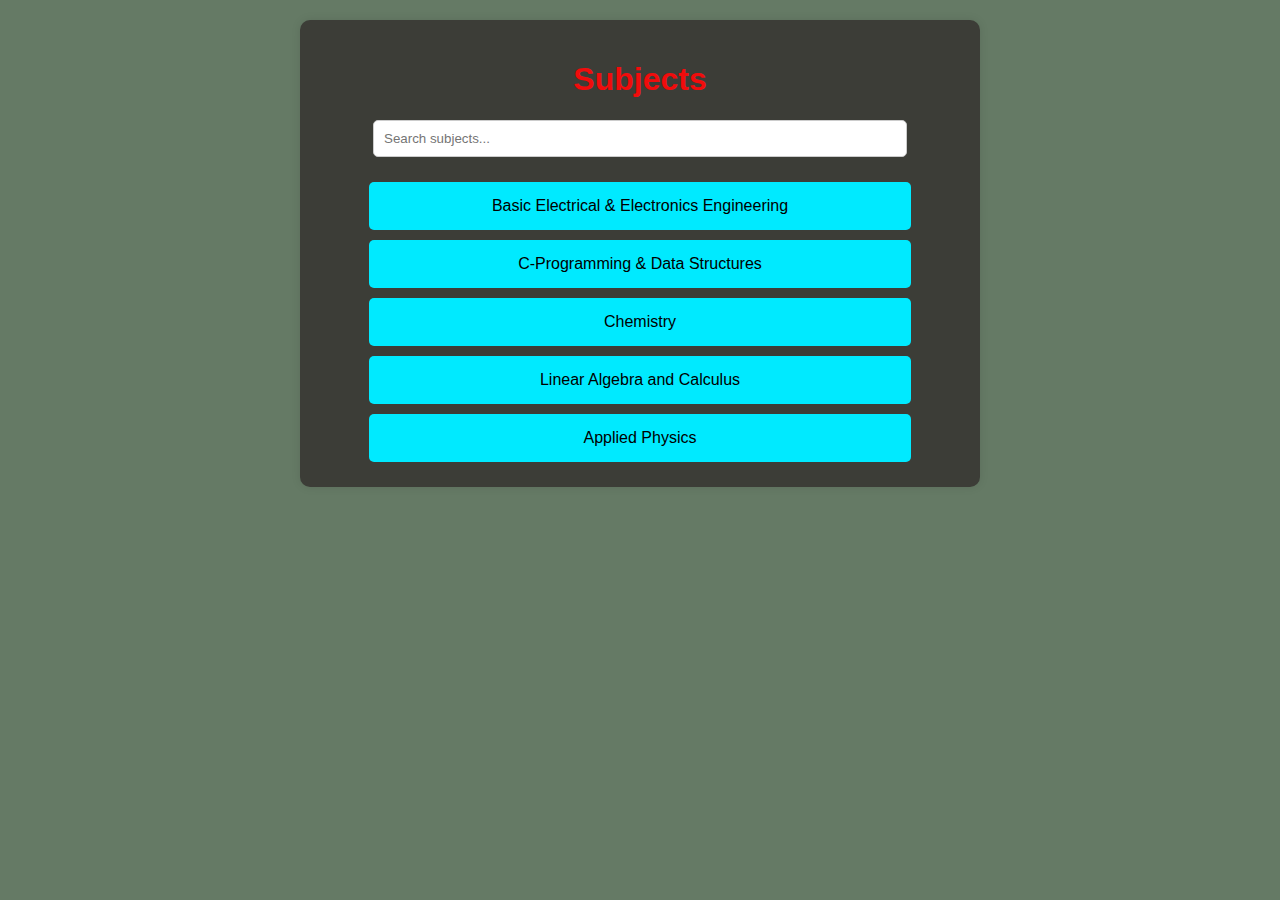
<file: index.html>
<!DOCTYPE html>
<html lang="en">
<head>
    <meta charset="UTF-8">
    <meta name="viewport" content="width=device-width, initial-scale=1.0">
    <title>Subjects List</title>
    <link rel="stylesheet" href="styles.css">
    <script>
        function filterSubjects() {
            let input = document.getElementById("searchBar").value.toLowerCase();
            let subjects = document.getElementsByClassName("subject");

            for (let i = 0; i < subjects.length; i++) {
                let subjectName = subjects[i].innerText.toLowerCase();
                subjects[i].style.display = subjectName.includes(input) ? "block" : "none";
            }
        }
    </script>
</head>
<body>
    <div class="container">
        <h1>Subjects</h1>
        <input type="text" id="searchBar" onkeyup="filterSubjects()" placeholder="Search subjects...">
        <div class="subjects">
            <div class="subject" onclick="window.location.href='11 all/Basic Electrical & Electronics Engineering.html'">Basic Electrical & Electronics Engineering</div>
            <div class="subject" onclick="window.location.href='subjects/C-Programming & Data Structures.html'">C-Programming & Data Structures</div>
            <div class="subject" onclick="window.location.href='subjects/chemistry.html'">Chemistry</div>
            <div class="subject" onclick="window.location.href='subjects/Linear Algebra and Calculus.html'">Linear Algebra and Calculus</div>
            <div class="subject" onclick="window.location.href='subjects/Applied Physics.html'">Applied Physics</div>
        </div>
    </div>
</body>
</html>
</file>
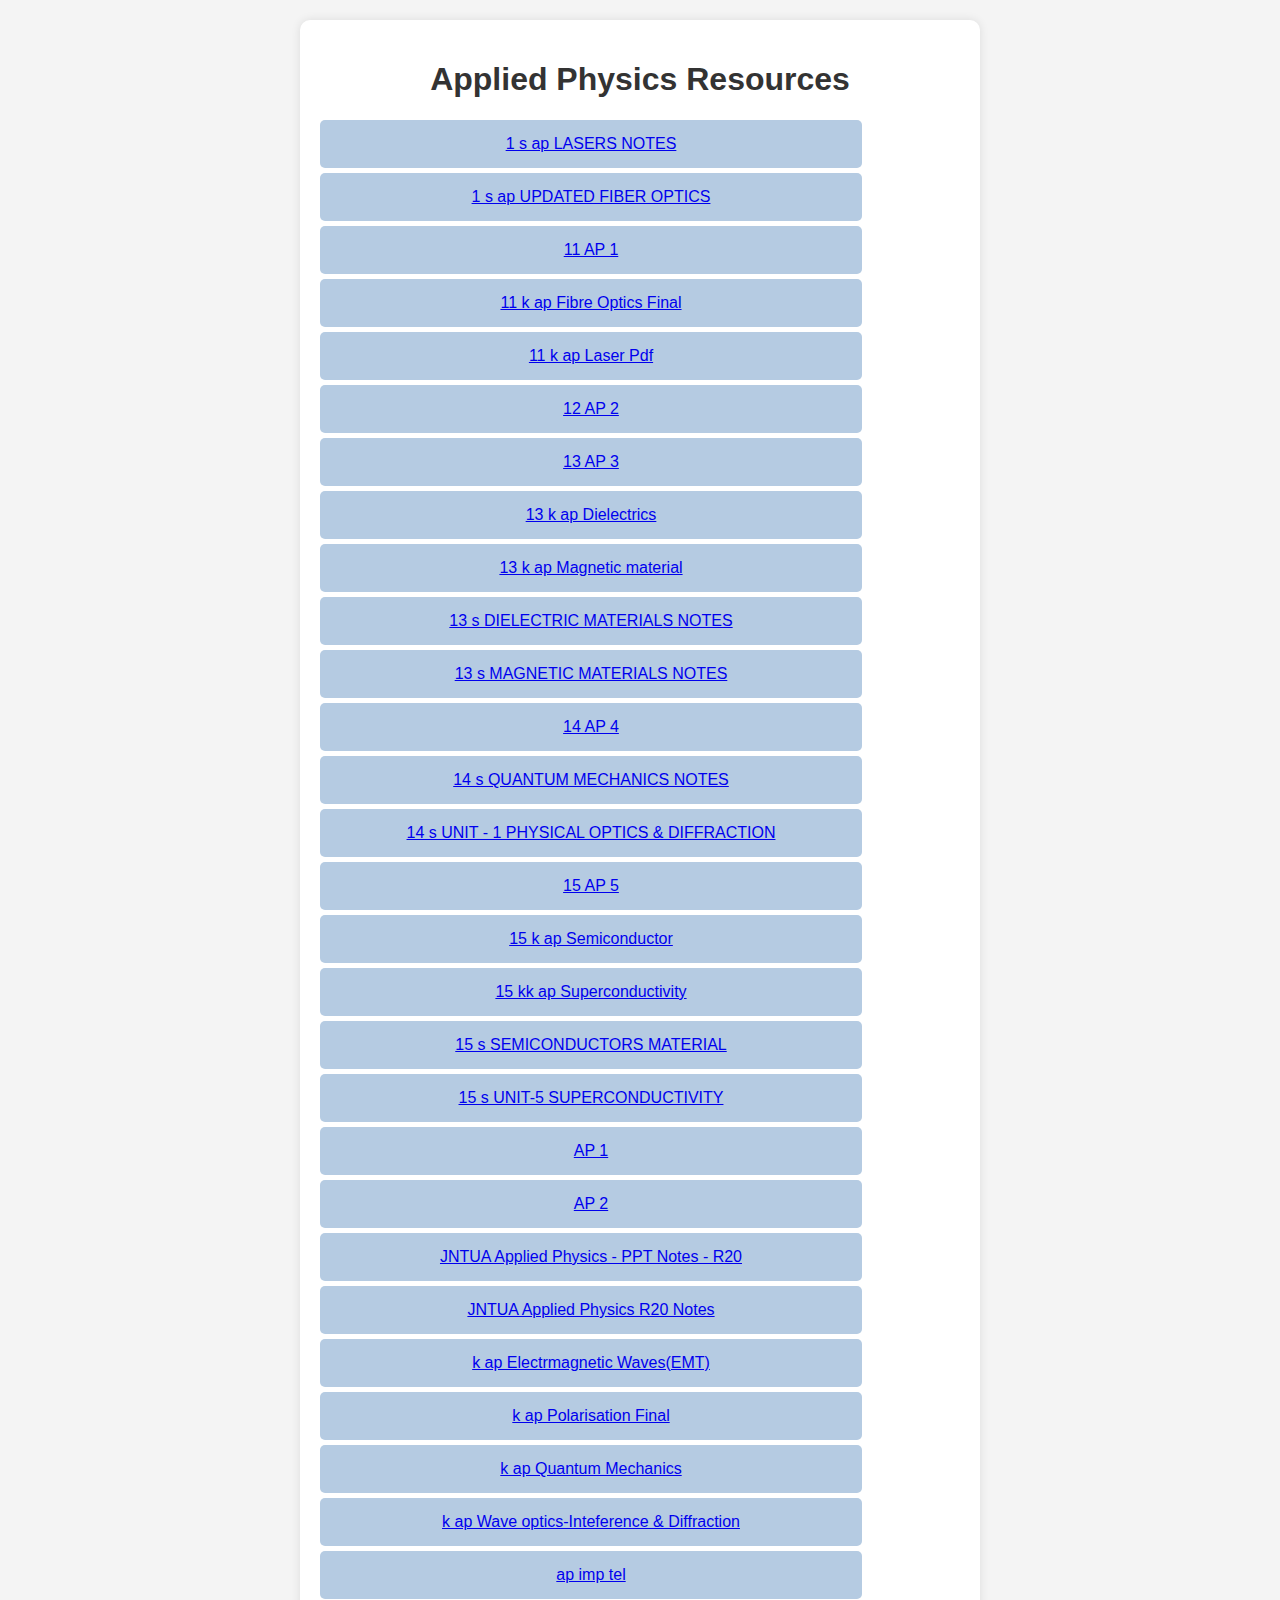
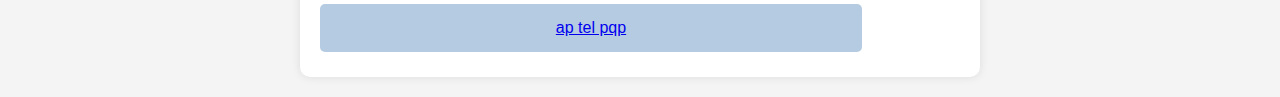
<file: subjects/Applied Physics.html>
<!DOCTYPE html>
<html lang="en">
<head>
    <meta charset="UTF-8">
    <meta name="viewport" content="width=device-width, initial-scale=1.0">
    <title>Applied Physics</title>
    <link rel="stylesheet" href="styles.css">
</head>
<body>
    <div class="container">
        <h1>Applied Physics Resources</h1>
        

        <div class="pdfcontainer">
            <a href="12 all/1 s ap LASERS NOTES.pdf" target="_blank">1 s ap LASERS NOTES</a>
        </div>
        <div class="pdfcontainer">
            <a href="12 all/1 s ap UPDATED FIBER OPTICS.pdf" target="_blank">1 s ap UPDATED FIBER OPTICS</a>
        </div>
        <div class="pdfcontainer">
            <a href="12 all/11 AP 1.pdf" target="_blank">11 AP 1</a>
        </div>
        <div class="pdfcontainer">
            <a href="12 all/11 k ap Fibre Optics Final.pdf" target="_blank">11 k ap Fibre Optics Final</a>
        </div>
        <div class="pdfcontainer">
            <a href="12 all/11 k ap Laser Pdf.pdf" target="_blank">11 k ap Laser Pdf</a>
        </div>
        <div class="pdfcontainer">
            <a href="12 all/12 AP 2.pdf" target="_blank">12 AP 2</a>
        </div>
        <div class="pdfcontainer">
            <a href="12 all/13 AP 3.pdf" target="_blank">13 AP 3</a>
        </div>
        <div class="pdfcontainer">
            <a href="12 all/13 k ap Dielectrics.pdf" target="_blank">13 k ap Dielectrics</a>
        </div>
        <div class="pdfcontainer">
            <a href="12 all/13 k ap Magnetic material.pdf" target="_blank">13 k ap Magnetic material</a>
        </div>
        <div class="pdfcontainer">
            <a href="12 all/13 s DIELECTRIC MATERIALS NOTES.pdf" target="_blank">13 s DIELECTRIC MATERIALS NOTES</a>
        </div>
        <div class="pdfcontainer">
            <a href="12 all/13 s MAGNETIC MATERIALS NOTES.pdf" target="_blank">13 s MAGNETIC MATERIALS NOTES</a>
        </div>
        <div class="pdfcontainer">
            <a href="12 all/14 AP 4.pdf" target="_blank">14 AP 4</a>
        </div>
        <div class="pdfcontainer">
            <a href="12 all/14 s QUANTUM MECHANICS NOTES.pdf" target="_blank">14 s QUANTUM MECHANICS NOTES</a>
        </div>
        <div class="pdfcontainer">
            <a href="12 all/14 s UNIT - 1 PHYSICAL OPTICS & DIFFRACTION.pdf" target="_blank">14 s UNIT - 1 PHYSICAL OPTICS & DIFFRACTION</a>
        </div>
        <div class="pdfcontainer">
            <a href="12 all/15 AP 5.pdf" target="_blank">15 AP 5</a>
        </div>
        <div class="pdfcontainer">
            <a href="12 all/15 k ap Semiconductor.pdf" target="_blank">15 k ap Semiconductor</a>
        </div>
        <div class="pdfcontainer">
            <a href="12 all/15 kk ap Superconductivity.pdf" target="_blank">15 kk ap Superconductivity</a>
        </div>
        <div class="pdfcontainer">
            <a href="12 all/15 s SEMICONDUCTORS MATERIAL.pdf" target="_blank">15 s SEMICONDUCTORS MATERIAL</a>
        </div>
        <div class="pdfcontainer">
            <a href="12 all/15 s UNIT-5 SUPERCONDUCTIVITY.pdf" target="_blank">15 s UNIT-5 SUPERCONDUCTIVITY</a>
        </div>
        <div class="pdfcontainer">
            <a href="12 all/AP 1.pdf" target="_blank">AP 1</a>
        </div>
        <div class="pdfcontainer">
            <a href="12 all/AP 2.pdf" target="_blank">AP 2</a>
        </div>
        <div class="pdfcontainer">
            <a href="12 all/JNTUA Applied Physics - PPT Notes - R20.pdf" target="_blank">JNTUA Applied Physics - PPT Notes - R20</a>
        </div>
        <div class="pdfcontainer">
            <a href="12 all/JNTUA Applied Physics R20 Notes.pdf" target="_blank">JNTUA Applied Physics R20 Notes</a>
        </div>
        <div class="pdfcontainer">
            <a href="12 all/k ap Electrmagnetic Waves(EMT).pdf" target="_blank">k ap Electrmagnetic Waves(EMT)</a>
        </div>

        <div class="pdfcontainer">
            <a href="12 all/k ap Polarisation Final.pdf" target="_blank">k ap Polarisation Final</a>
        </div>
        <div class="pdfcontainer">
            <a href="12 all/k ap Quantum Mechanics.pdf" target="_blank">k ap Quantum Mechanics</a>
        </div>
        <div class="pdfcontainer">
            <a href="12 all/k ap Wave optics-Inteference & Diffraction.pdf" target="_blank">k ap Wave optics-Inteference & Diffraction</a>
        </div>
        <div class="pdfcontainer">
            <a href="12 all/imp/ap imp tel.pdf" target="_blank">ap imp tel</a>
        </div>
        <div class="pdfcontainer">
            <a href="12 all/imp/ap tel pqp.pdf" target="_blank">ap tel pqp</a>
        </div>

       
   </div>
</body>
</html>
</file>
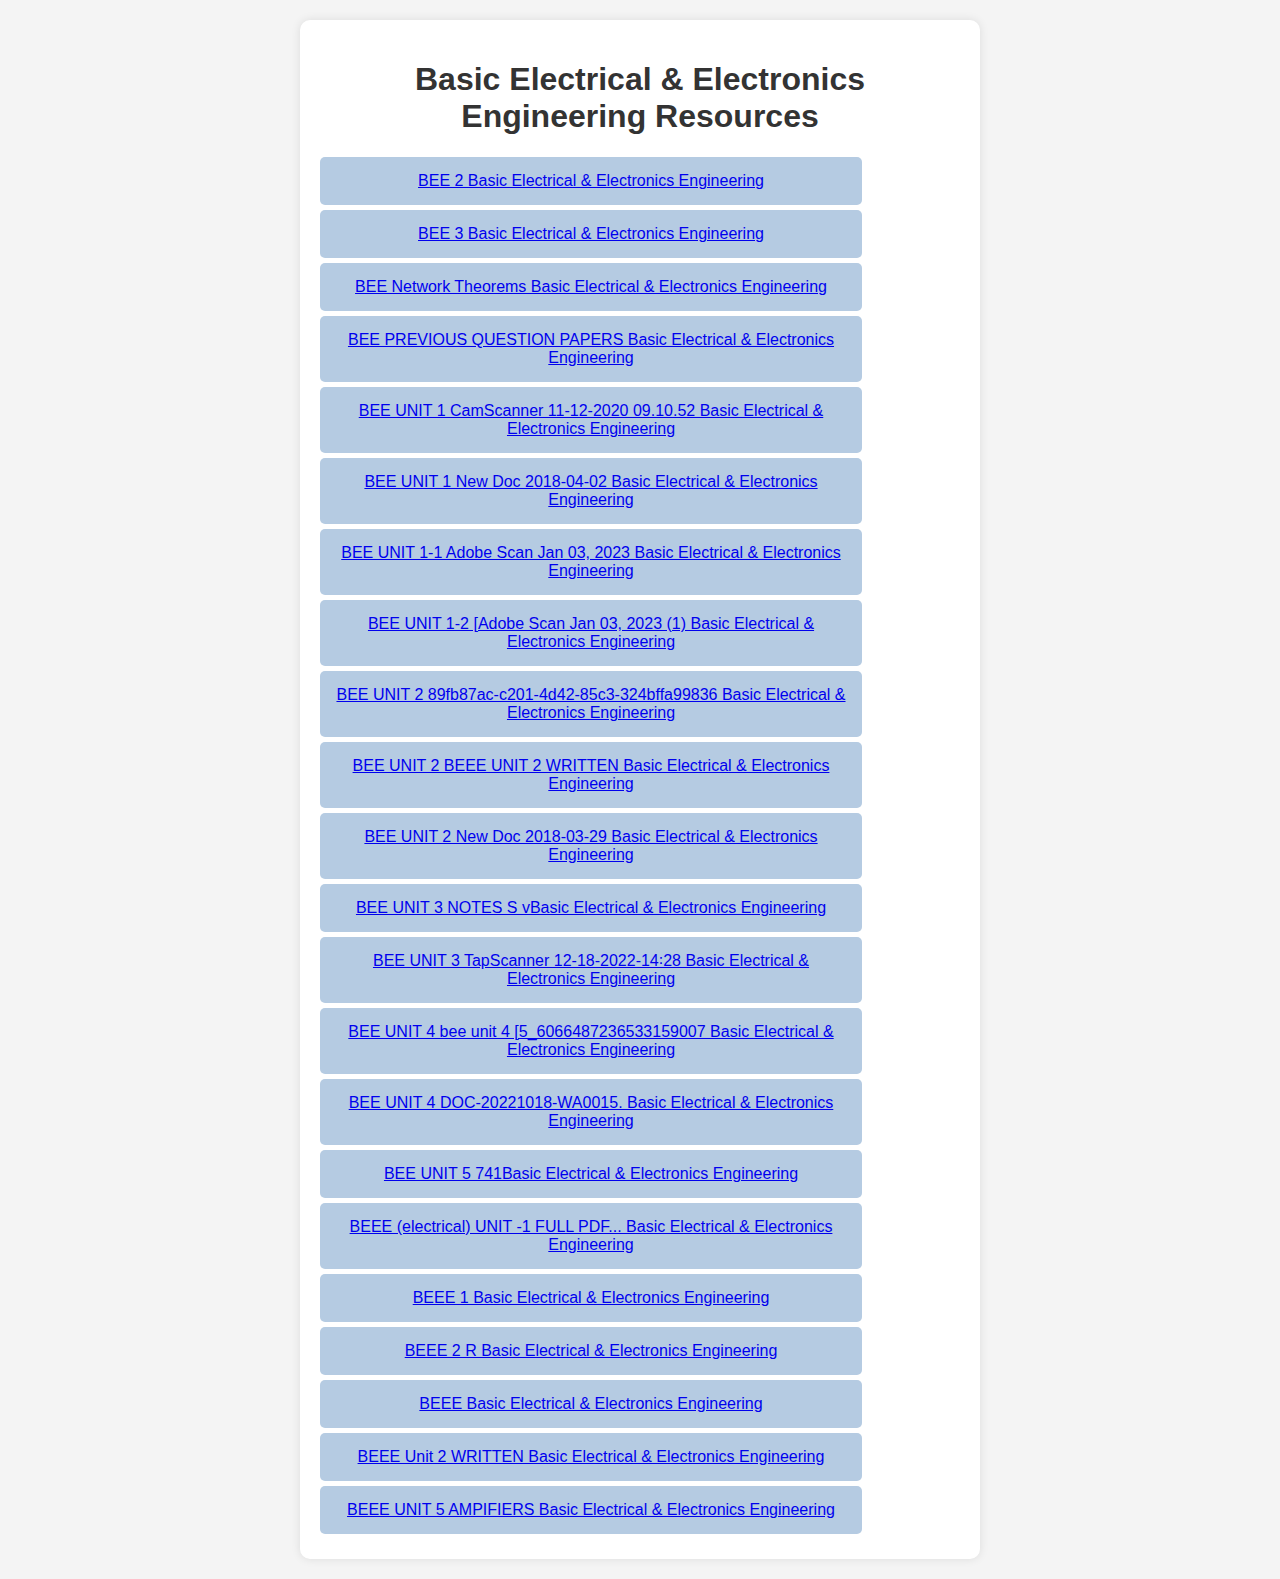
<file: subjects/Basic Electrical & Electronics Engineering.html>
<!DOCTYPE html>
<html lang="en">
<head>
    <meta charset="UTF-8">
    <meta name="viewport" content="width=device-width, initial-scale=1.0">
    <title>Basic Electrical & Electronics Engineering</title>
    <link rel="stylesheet" href="styles.css">
</head>
<body>
    <div class="container">
        <h1>Basic Electrical & Electronics Engineering Resources</h1>
        <div class="pdfcontainer">
            <a href="11 all/BEE 2 Basic Electrical & Electronics Engineering.pdf" target="_blank">BEE 2 Basic Electrical & Electronics Engineering</a>
        </div>
        <div class="pdfcontainer">
            <a href="11 all/BEE 3 Basic Electrical & Electronics Engineering.pdf" target="_blank">BEE 3 Basic Electrical & Electronics Engineering</a>
        </div>
        <div class="pdfcontainer">
            <a href="11 all/BEE Network Theorems Basic Electrical & Electronics Engineering.pdf" target="_blank">BEE Network Theorems Basic Electrical & Electronics Engineering</a>
        </div>
        <div class="pdfcontainer">
            <a href="11 all/BEE PREVIOUS QUESTION PAPERS Basic Electrical & Electronics Engineering.pdf" target="_blank">BEE PREVIOUS QUESTION PAPERS Basic Electrical & Electronics Engineering</a>
        </div>
        <div class="pdfcontainer">
            <a href="11 all/BEE UNIT 1 CamScanner 11-12-2020 09.10.52 Basic Electrical & Electronics Engineering.pdf" target="_blank">BEE UNIT 1 CamScanner 11-12-2020 09.10.52 Basic Electrical & Electronics Engineering</a>
        </div>
        <div class="pdfcontainer">
            <a href="11 all/BEE UNIT 1 New Doc 2018-04-02 Basic Electrical & Electronics Engineering.pdf" target="_blank">BEE UNIT 1 New Doc 2018-04-02 Basic Electrical & Electronics Engineering</a>
        </div>
        <div class="pdfcontainer">
            <a href="11 all/BEE UNIT 1-1  Adobe Scan Jan 03, 2023 Basic Electrical & Electronics Engineering.pdf" target="_blank">BEE UNIT 1-1 Adobe Scan Jan 03, 2023 Basic Electrical & Electronics Engineering</a>
        </div>
        <div class="pdfcontainer">
            <a href="11 all/BEE UNIT 1-2  [Adobe Scan Jan 03, 2023 (1) Basic Electrical & Electronics Engineering.pdf" target="_blank">BEE UNIT 1-2  [Adobe Scan Jan 03, 2023 (1) Basic Electrical & Electronics Engineering</a>
        </div>
        <div class="pdfcontainer">
            <a href="11 all/BEE UNIT 2 89fb87ac-c201-4d42-85c3-324bffa99836 Basic Electrical & Electronics Engineering.pdf" target="_blank">BEE UNIT 2 89fb87ac-c201-4d42-85c3-324bffa99836 Basic Electrical & Electronics Engineering</a>
        </div>
        <div class="pdfcontainer">
            <a href="11 all/BEE UNIT 2 BEEE UNIT 2 WRITTEN Basic Electrical & Electronics Engineering.pdf" target="_blank">BEE UNIT 2 BEEE UNIT 2 WRITTEN Basic Electrical & Electronics Engineering</a>
        </div>
        <div class="pdfcontainer">
            <a href="11 all/BEE UNIT 2 New Doc 2018-03-29 Basic Electrical & Electronics Engineering.pdf" target="_blank">BEE UNIT 2 New Doc 2018-03-29 Basic Electrical & Electronics Engineering</a>
        </div>
        <div class="pdfcontainer">
            <a href="11 all/BEE UNIT 3 NOTES S vBasic Electrical & Electronics Engineering.pdf" target="_blank">BEE UNIT 3 NOTES S vBasic Electrical & Electronics Engineering</a>
        </div>
        <div class="pdfcontainer">
            <a href="11 all/BEE UNIT 3 TapScanner 12-18-2022-14꞉28 Basic Electrical & Electronics Engineering.pdf" target="_blank">BEE UNIT 3 TapScanner 12-18-2022-14꞉28 Basic Electrical & Electronics Engineering</a>
        </div>
        <div class="pdfcontainer">
            <a href="11 all/BEE UNIT 4 bee unit 4 [5_6066487236533159007 Basic Electrical & Electronics Engineering.pdf" target="_blank">BEE UNIT 4 bee unit 4 [5_6066487236533159007 Basic Electrical & Electronics Engineering</a>
        </div>
        <div class="pdfcontainer">
            <a href="11 all/BEE UNIT 4 DOC-20221018-WA0015. Basic Electrical & Electronics Engineering.pdf" target="_blank">BEE UNIT 4 DOC-20221018-WA0015. Basic Electrical & Electronics Engineering</a>
        </div>
        <div class="pdfcontainer">
            <a href="11 all/BEE UNIT 5 741Basic Electrical & Electronics Engineering.pdf" target="_blank">BEE UNIT 5 741Basic Electrical & Electronics Engineering</a>
        </div>
        <div class="pdfcontainer">
            <a href="11 all/BEEE (electrical) UNIT -1 FULL PDF...  Basic Electrical & Electronics Engineering.pdf" target="_blank">BEEE (electrical) UNIT -1 FULL PDF...  Basic Electrical & Electronics Engineering</a>
        </div>
        <div class="pdfcontainer">
            <a href="11 all/BEEE 1 Basic Electrical & Electronics Engineering.pdf" target="_blank">BEEE 1 Basic Electrical & Electronics Engineering</a>
        </div>
        <div class="pdfcontainer">
            <a href="11 all/BEEE 2 R  Basic Electrical & Electronics Engineering.pdf" target="_blank">BEEE 2 R  Basic Electrical & Electronics Engineering</a>
        </div>
        <div class="pdfcontainer">
            <a href="11 all/BEEE Basic Electrical & Electronics Engineering.pdf" target="_blank">BEEE Basic Electrical & Electronics Engineering</a>
        </div>
        <div class="pdfcontainer">
            <a href="11 all/BEEE Unit 2 WRITTEN Basic Electrical & Electronics Engineering.pdf" target="_blank">BEEE Unit 2 WRITTEN Basic Electrical & Electronics Engineering</a>
        </div>
        <div class="pdfcontainer">
            <a href="11 all/BEEE UNIT 5 AMPIFIERS Basic Electrical & Electronics Engineering.pdf" target="_blank">BEEE UNIT 5 AMPIFIERS Basic Electrical & Electronics Engineering</a>
        </div>
    </div>
</body>
</html>
</file>
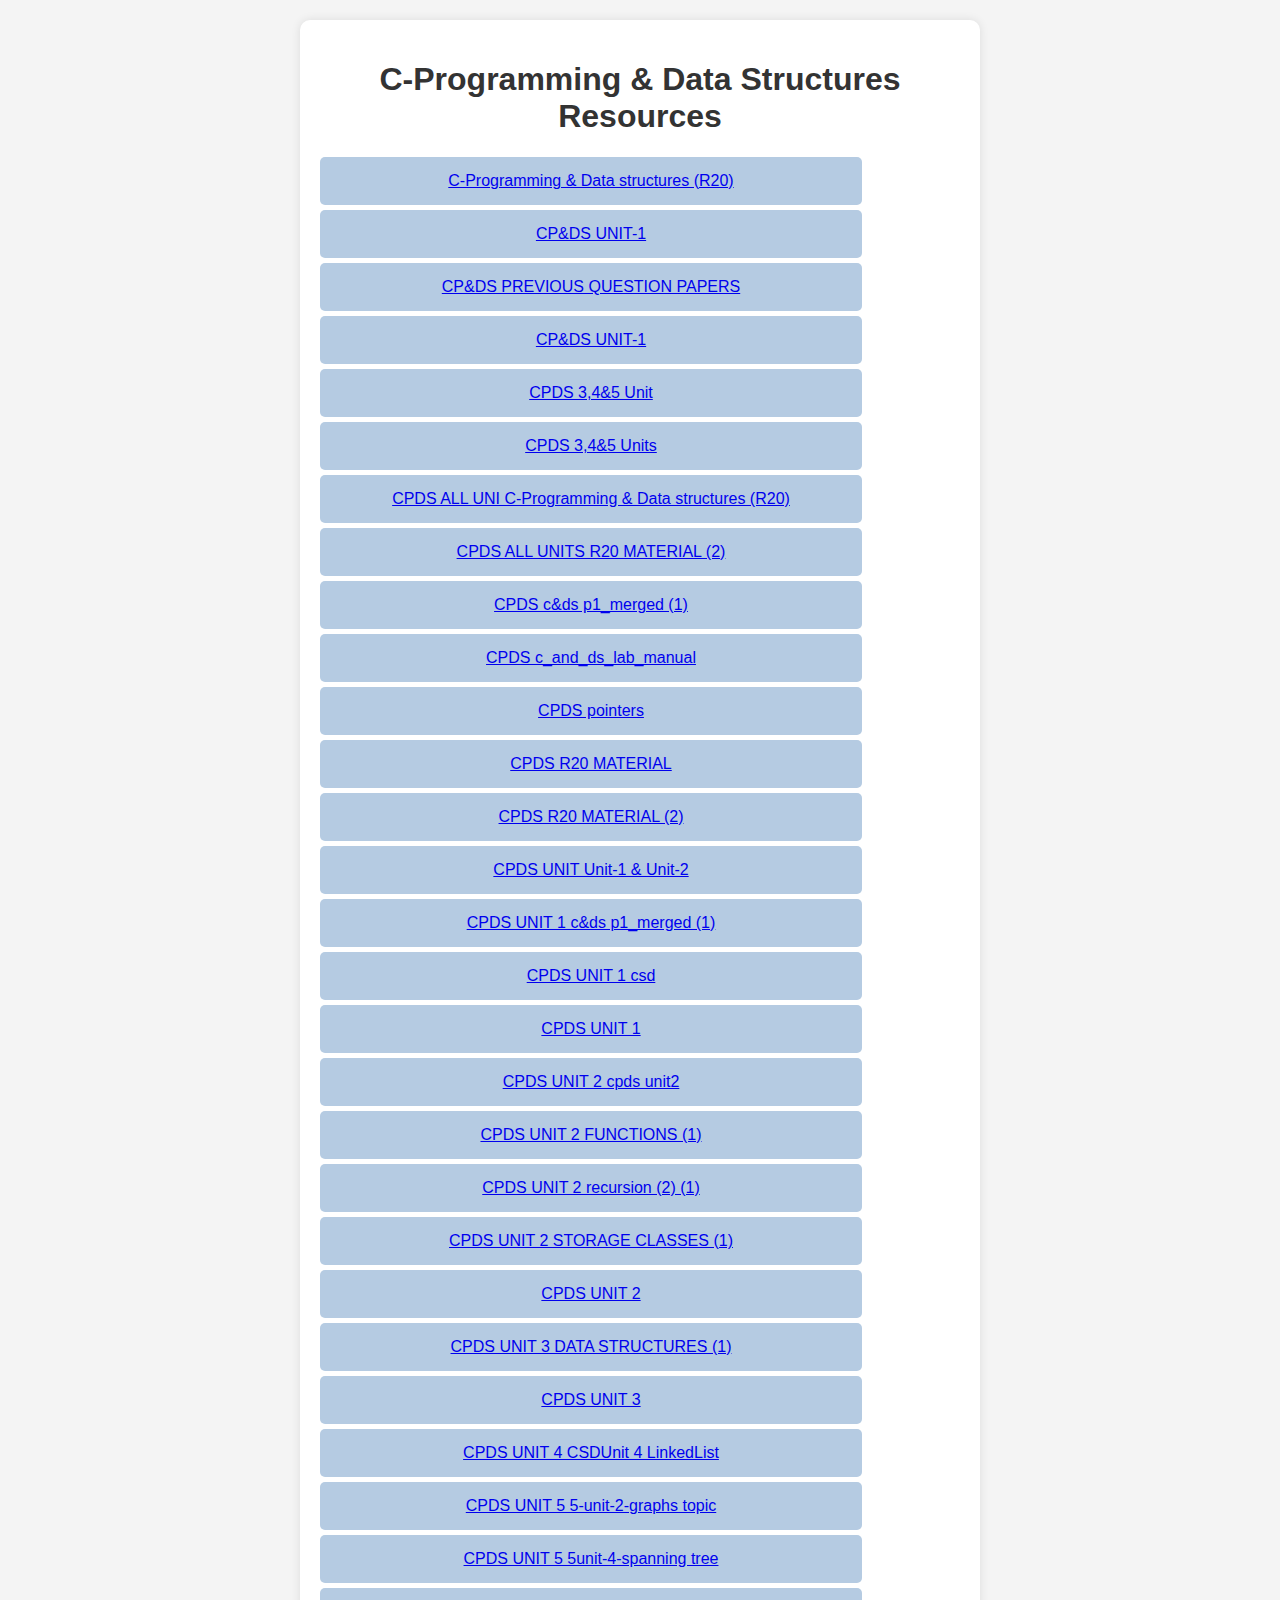
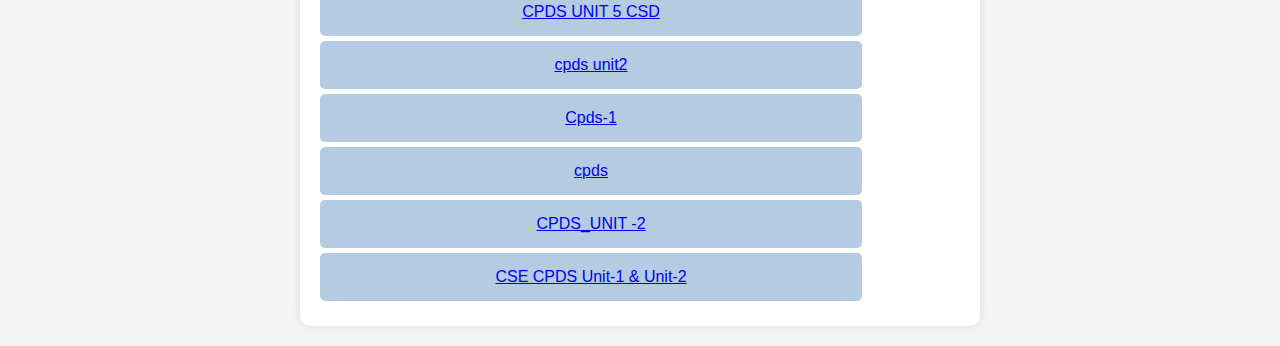
<file: subjects/C-Programming & Data structures.html>
<!DOCTYPE html>
<html lang="en">
<head>
    <meta charset="UTF-8">
    <meta name="viewport" content="width=device-width, initial-scale=1.0">
    <title>C-Programming & Data Structures</title>
    <link rel="stylesheet" href="styles.css">
</head>
<body>
    <div class="container">
        <h1>C-Programming & Data Structures Resources</h1>
        
        <div class="pdfcontainer">
            <a href="11 all/C-Programming & Data structures (R20).pdf" target="_blank">C-Programming & Data structures (R20)</a>
        </div>
        <div class="pdfcontainer">
            <a href="11 all/CP&DS UNIT-1.docx" target="_blank">CP&DS UNIT-1</a>
        </div>
        <div class="pdfcontainer">
            <a href="11 all/CP&DS PREVIOUS QUESTION PAPERS.pdf" target="_blank">CP&DS PREVIOUS QUESTION PAPERS</a>
        </div>
        <div class="pdfcontainer">
            <a href="11 all/CP&DS UNIT-1.pdf" target="_blank">CP&DS UNIT-1</a>
        </div>
        <div class="pdfcontainer">
            <a href="11 all/CPDS 3,4&5 Unit.pdf" target="_blank">CPDS 3,4&5 Unit</a>
        </div>
        <div class="pdfcontainer">
            <a href="11 all/CPDS 3,4&5 Units.pdf" target="_blank">CPDS 3,4&5 Units</a>
        </div>
        <div class="pdfcontainer">
            <a href="11 all/CPDS ALL UNI  C-Programming & Data structures (R20).pdf" target="_blank">CPDS ALL UNI  C-Programming & Data structures (R20)</a>
        </div>
        <div class="pdfcontainer">
            <a href="11 all/CPDS ALL UNITS R20 MATERIAL (2).pdf" target="_blank">CPDS ALL UNITS R20 MATERIAL (2)</a>
        </div>
        <div class="pdfcontainer">
            <a href="11 all/CPDS c&ds p1_merged (1).pdf" target="_blank">CPDS c&ds p1_merged (1)</a>
        </div>
        <div class="pdfcontainer">
            <a href="11 all/CPDS c_and_ds_lab_manual.docx" target="_blank">CPDS c_and_ds_lab_manual</a>
        </div>
        <div class="pdfcontainer">
            <a href="11 all/CPDS pointers.pdf" target="_blank">CPDS pointers</a>
        </div>
        <div class="pdfcontainer">
            <a href="11 all/CPDS R20 MATERIAL.pdf" target="_blank">CPDS R20 MATERIAL</a>
        </div>
        <div class="pdfcontainer">
            <a href="11 all/CPDS R20 MATERIAL (2).pdf" target="_blank">CPDS R20 MATERIAL (2)</a>
        </div>
        <div class="pdfcontainer">
            <a href="11 all/CPDS UNIT  Unit-1 & Unit-2.pdf" target="_blank">CPDS UNIT  Unit-1 & Unit-2</a>
        </div>
        <div class="pdfcontainer">
            <a href="11 all/CPDS UNIT 1 c&ds p1_merged (1).pdf" target="_blank">CPDS UNIT 1 c&ds p1_merged (1)</a>
        </div>
        <div class="pdfcontainer">
            <a href="11 all/CPDS UNIT 1 csd.pdf" target="_blank">CPDS UNIT 1 csd</a>
        </div>
        <div class="pdfcontainer">
            <a href="11 all/CPDS UNIT 1.docx" target="_blank">CPDS UNIT 1</a>
        </div>
        <div class="pdfcontainer">
            <a href="11 all/CPDS UNIT 2 cpds unit2.pdf" target="_blank">CPDS UNIT 2 cpds unit2</a>
        </div>
        <div class="pdfcontainer">
            <a href="11 all/CPDS UNIT 2 FUNCTIONS (1).pdf" target="_blank">CPDS UNIT 2 FUNCTIONS (1)</a>
        </div>
        <div class="pdfcontainer">
            <a href="11 all/CPDS UNIT 2 recursion (2) (1).pdf" target="_blank">CPDS UNIT 2 recursion (2) (1)</a>
        </div>
        <div class="pdfcontainer">
            <a href="11 all/CPDS UNIT 2 STORAGE CLASSES (1).pdf" target="_blank">CPDS UNIT 2 STORAGE CLASSES (1)</a>
        </div>
        <div class="pdfcontainer">
            <a href="11 all/CPDS UNIT 2.pdf" target="_blank">CPDS UNIT 2</a>
        </div>
        <div class="pdfcontainer">
            <a href="11 all/CPDS UNIT 3 DATA STRUCTURES (1).pdf" target="_blank">CPDS UNIT 3 DATA STRUCTURES (1)</a>
        </div>
        <div class="pdfcontainer">
            <a href="11 all/CPDS UNIT 3.pdf" target="_blank">CPDS UNIT 3</a>
        </div>
        <div class="pdfcontainer">
            <a href="11 all/CPDS UNIT 4 CSDUnit 4 LinkedList .pdf" target="_blank">CPDS UNIT 4 CSDUnit 4 LinkedList</a>
        </div>
        <div class="pdfcontainer">
            <a href="11 all/CPDS UNIT 5 5-unit-2-graphs topic.pdf" target="_blank">CPDS UNIT 5 5-unit-2-graphs topic</a>
        </div>
        <div class="pdfcontainer">
            <a href="11 all/CPDS UNIT 5 5unit-4-spanning tree.pdf" target="_blank">CPDS UNIT 5 5unit-4-spanning tree</a>
        </div>
        <div class="pdfcontainer">
            <a href="11 all/CPDS UNIT 5 CSD.pdf" target="_blank">CPDS UNIT 5 CSD</a>
        </div>
        <div class="pdfcontainer">
            <a href="11 all/cpds unit2.pdf" target="_blank">cpds unit2</a>
        </div>
        <div class="pdfcontainer">
            <a href="11 all/Cpds-1.pdf" target="_blank">Cpds-1</a>
        </div>
        <div class="pdfcontainer">
            <a href="11 all/cpds.pdf" target="_blank">cpds</a>
        </div>
        <div class="pdfcontainer">
            <a href="11 all/CPDS_UNIT -2.pdf" target="_blank">CPDS_UNIT -2</a>
        </div>
        <div class="pdfcontainer">
            <a href="11 all/CSE CPDS Unit-1 & Unit-2.pdf" target="_blank">CSE CPDS Unit-1 & Unit-2</a>
        </div>

   </div>
</body>
</html>
</file>
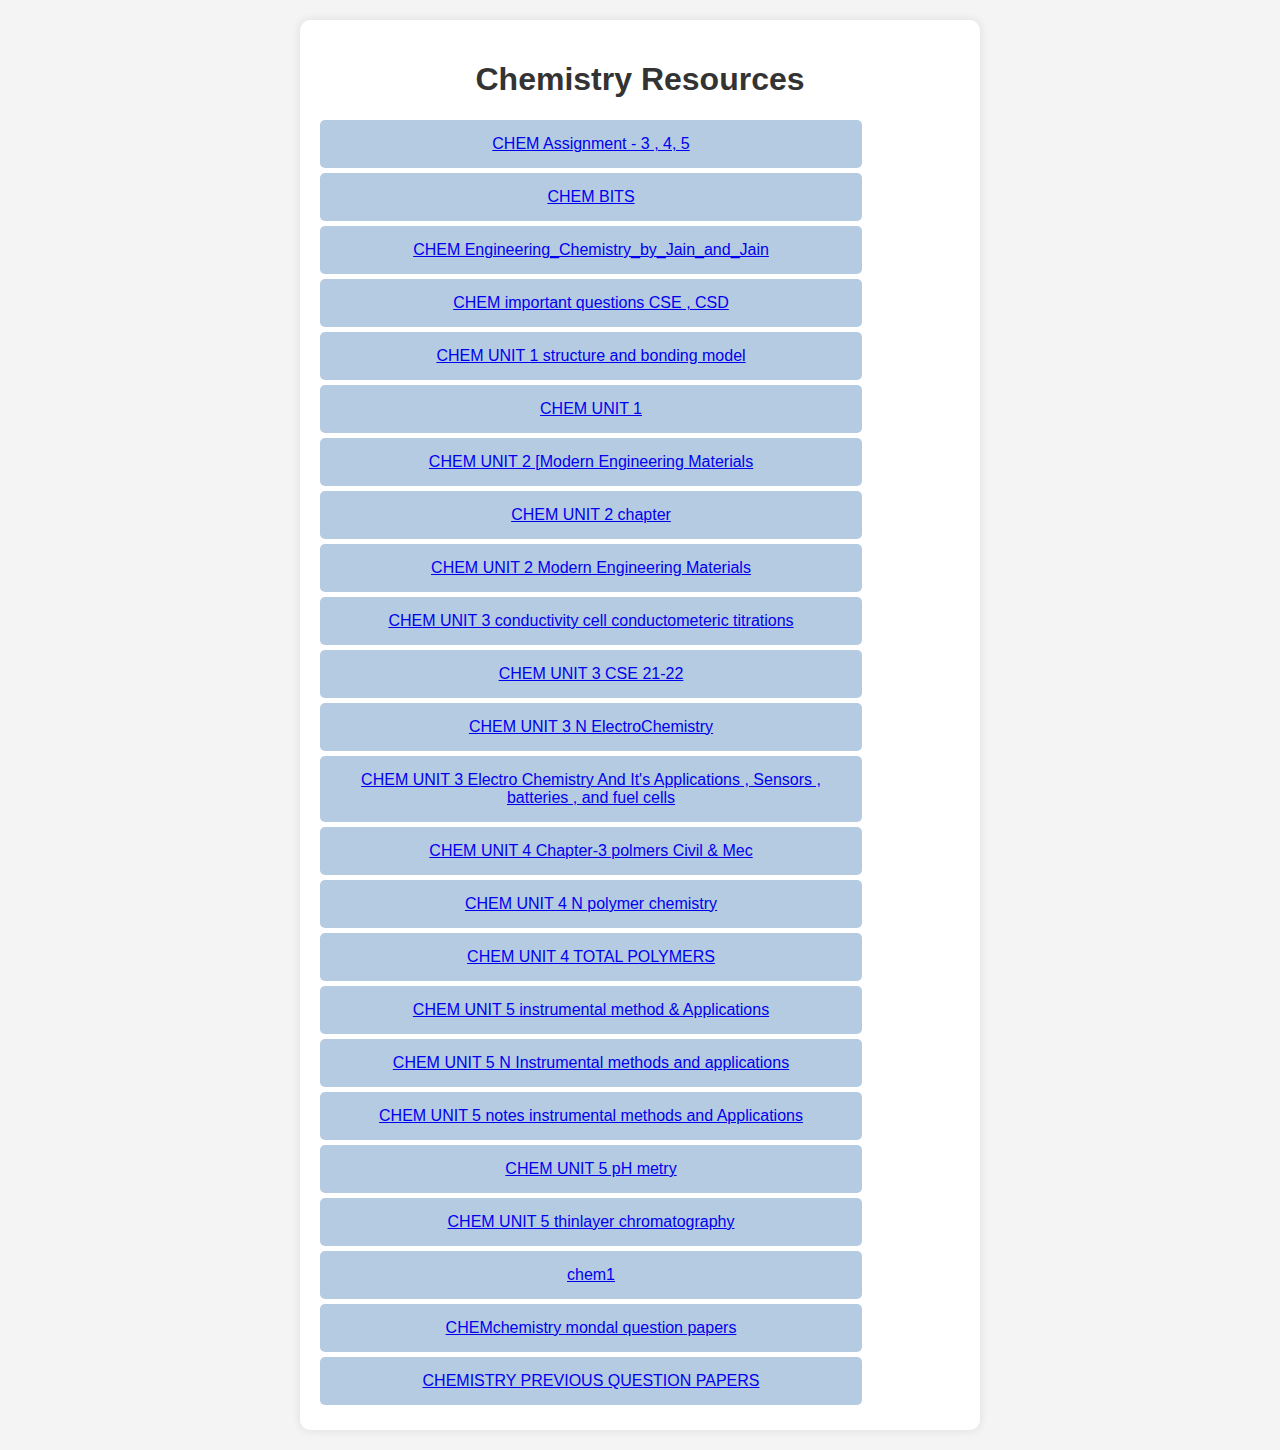
<file: subjects/Chemistry.html>
<!DOCTYPE html>
<html lang="en">
<head>
    <meta charset="UTF-8">
    <meta name="viewport" content="width=device-width, initial-scale=1.0">
    <title>Chemistry</title>
    <link rel="stylesheet" href="styles.css">
</head>
<body>
    <div class="container">
        <h1>Chemistry Resources</h1>
        <div class="pdfcontainer">
            <a href="11 all/CHEM Assignment - 3 , 4, 5.pdf" target="_blank">CHEM Assignment - 3 , 4, 5</a>
        </div>
        <div class="pdfcontainer">
            <a href="11 all/CHEM BITS.pdf" target="_blank">CHEM BITS</a>
        </div>
        <div class="pdfcontainer">
            <a href="11 all/CHEM Engineering_Chemistry_by_Jain_and_Jain.pdf" target="_blank">CHEM Engineering_Chemistry_by_Jain_and_Jain</a>
        </div>
        <div class="pdfcontainer">
            <a href="11 all/CHEM important questions CSE , CSD.pdf" target="_blank">CHEM important questions CSE , CSD</a>
        </div>
        <div class="pdfcontainer">
            <a href="11 all/CHEM UNIT 1 structure and bonding model 26-11-2022.pdf" target="_blank">CHEM UNIT 1 structure and bonding model</a>
        </div>
        <div class="pdfcontainer">
            <a href="11 all/CHEM UNIT 1.pdf" target="_blank">CHEM UNIT 1</a>
        </div>
        <div class="pdfcontainer">
            <a href="11 all/CHEM UNIT 2 [Modern Engineering Materials.pdf" target="_blank">CHEM UNIT 2 [Modern Engineering Materials</a>
        </div>
        <div class="pdfcontainer">
            <a href="11 all/CHEM UNIT 2 chapter -2 cse.pdf" target="_blank">CHEM UNIT 2 chapter</a>
        </div>
        <div class="pdfcontainer">
            <a href="11 all/CHEM UNIT 2 Modern Engineering Materials.pdf" target="_blank">CHEM UNIT 2 Modern Engineering Materials</a>
        </div>
        <div class="pdfcontainer">
            <a href="11 all/CHEM UNIT 3  conductivity cell conductometeric titrations.pdf" target="_blank">CHEM UNIT 3  conductivity cell conductometeric titrations</a>
        </div>
        <div class="pdfcontainer">
            <a href="11 all/CHEM UNIT 3 CSE 21-22.pdf" target="_blank">CHEM UNIT 3 CSE 21-22</a>
        </div>
        <div class="pdfcontainer">
            <a href="11 all/CHEM UNIT 3 N ElectroChemistry 1(3).pdf" target="_blank">CHEM UNIT 3 N ElectroChemistry</a>
        </div>
        <div class="pdfcontainer">
            <a href="11 all/CHEM UNIT 3 NOTES Electro Chemistry And It's Applications , Sensors , batteries , and fuel cells.pdf" target="_blank">CHEM UNIT 3 Electro Chemistry And It's Applications , Sensors , batteries , and fuel cells</a>
        </div>
        <div class="pdfcontainer">
            <a href="11 all/CHEM UNIT 4 Chapter-3 polmers Civil & Mec.pdf" target="_blank">CHEM UNIT 4 Chapter-3 polmers Civil & Mec</a>
        </div>
        <div class="pdfcontainer">
            <a href="11 all/CHEM UNIT 4 N polymer chemistry 03-1-23.pdf" target="_blank">CHEM UNIT 4 N polymer chemistry</a>
        </div>
        <div class="pdfcontainer">
            <a href="11 all/CHEM UNIT 4 TOTAL POLYMERS (2).pdf" target="_blank">CHEM UNIT 4 TOTAL POLYMERS</a>
        </div>
        <div class="pdfcontainer">
            <a href="11 all/CHEM UNIT 5 instrumental method & Applications CSE.pdf" target="_blank">CHEM UNIT 5 instrumental method & Applications</a>
        </div>
        <div class="pdfcontainer">
            <a href="11 all/CHEM UNIT 5 N Instrumental methods and applications editing 30-03-2022.pdf" target="_blank">CHEM UNIT 5 N Instrumental methods and applications</a>
        </div>
        <div class="pdfcontainer">
            <a href="11 all/CHEM UNIT 5 notes instrumental methods and Applications.pdf" target="_blank">CHEM UNIT 5 notes instrumental methods and Applications</a>
        </div>
        <div class="pdfcontainer">
            <a href="11 all/CHEM UNIT 5 pH metry.pdf" target="_blank">CHEM UNIT 5 pH metry</a>
        </div>
        <div class="pdfcontainer">
            <a href="11 all/CHEM UNIT 5 thinlayer chromatography.pdf" target="_blank">CHEM UNIT 5 thinlayer chromatography</a>
        </div>
        <div class="pdfcontainer">
            <a href="11 all/chem1 Untitled.pdf" target="_blank">chem1</a>
        </div>
        <div class="pdfcontainer">
            <a href="11 all/CHEMchemistry R20 mondal question papers along with scheme of evaluation.pdf" target="_blank">CHEMchemistry mondal question papers</a>
        </div>
        <div class="pdfcontainer">
            <a href="11 all/CHEMISTRY PREVIOUS QUESTION PAPERS.pdf" target="_blank">CHEMISTRY PREVIOUS QUESTION PAPERS</a>
        </div>
        
    </div>
</body>
</html>
</file>
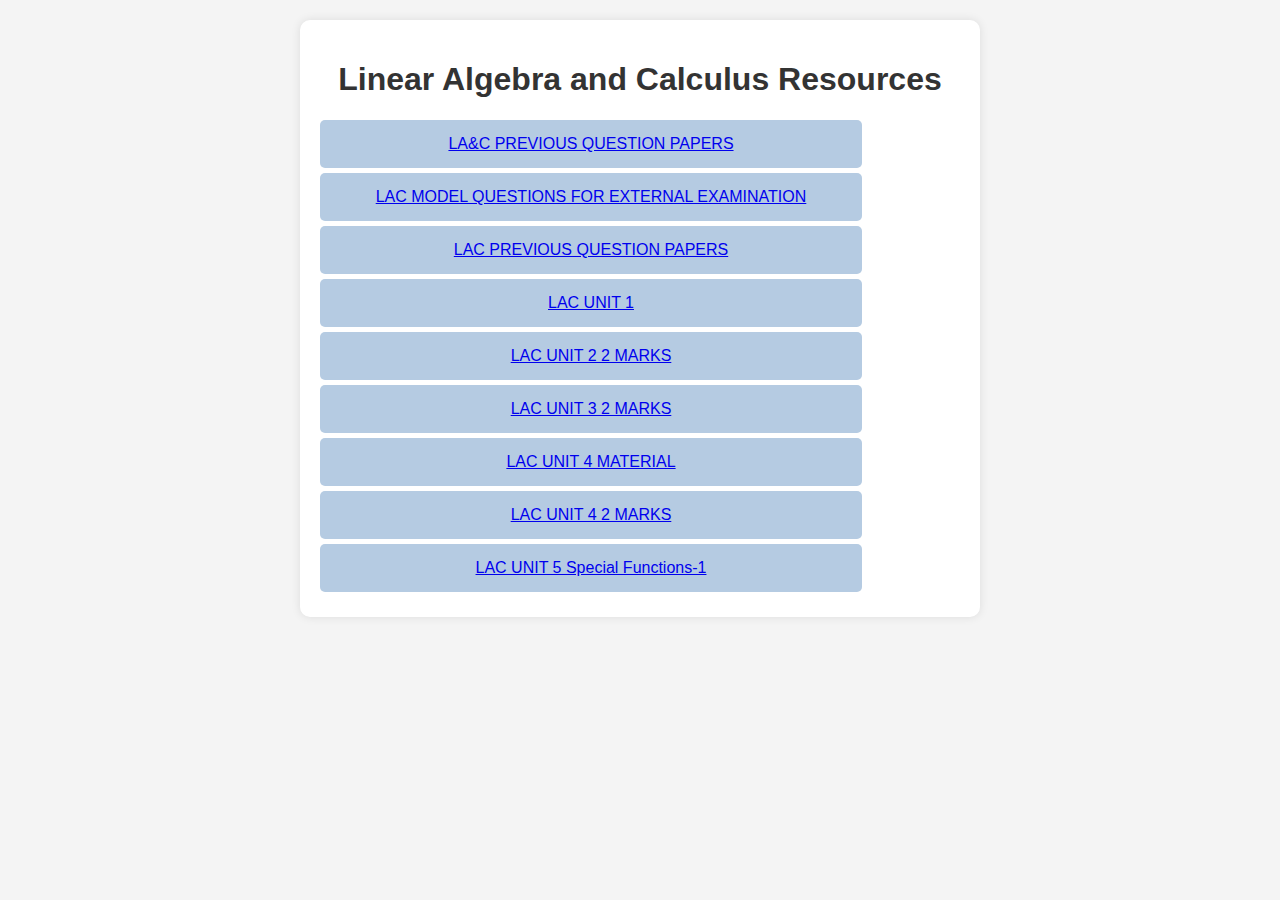
<file: subjects/Linear Algebra and Calculus.html>
<!DOCTYPE html>
<html lang="en">
<head>
    <meta charset="UTF-8">
    <meta name="viewport" content="width=device-width, initial-scale=1.0">
    <title>Linear Algebra and Calculus </title>
    <link rel="stylesheet" href="styles.css">
</head>
<body>
    <div class="container">
        <h1>Linear Algebra and Calculus Resources</h1>
        

        <div class="pdfcontainer">
            <a href="11 all/LA&C PREVIOUS QUESTION PAPERS.pdf" target="_blank">LA&C PREVIOUS QUESTION PAPERS</a>
        </div>
        <div class="pdfcontainer">
            <a href="11 all/LAC MODEL QUESTIONS FOR EXTERNAL EXAMINATION [UNIT VISE.pdf" target="_blank">LAC MODEL QUESTIONS FOR EXTERNAL EXAMINATION</a>
        </div>
        <div class="pdfcontainer">
            <a href="11 all/LAC PREVIOUS QUESTION PAPERS.pdf" target="_blank">LAC PREVIOUS QUESTION PAPERS</a>
        </div>
        <div class="pdfcontainer">
            <a href="11 all/LAC UNIT 1 ]COCEPT.pdf" target="_blank">LAC UNIT 1</a>
        </div>
  
        <div class="pdfcontainer">
            <a href="11 all/LAC UNIT 2 2 MARKS.pdf" target="_blank">LAC UNIT 2 2 MARKS</a>
        </div>
        <div class="pdfcontainer">
            <a href="11 all/LAC UNIT 3 2 MARKS.pdf" target="_blank">LAC UNIT 3 2 MARKS</a>
        </div>
        <div class="pdfcontainer">
            <a href="11 all/LAC UNIT 4  MATERIAL.pdf" target="_blank">LAC UNIT 4  MATERIAL</a>
        </div>
        <div class="pdfcontainer">
            <a href="11 all/LAC UNIT 4 2 MARKS.pdf" target="_blank">LAC UNIT 4 2 MARKS</a>
        </div>
  
        <div class="pdfcontainer">
            <a href="11 all/LAC UNIT 5 Special Functions-1.pdf" target="_blank">LAC UNIT 5 Special Functions-1</a>
        </div>
       
   </div>
</body>
</html>
</file>
<file: styles.css>
body {
    font-family: Arial, sans-serif;
    background-color:#657a65;
    margin: 0;
    padding: 0;
    text-align: center;
}

.container {
    width: 50%;
    margin: 20px auto;
    background: #3C3D37;
    padding: 20px;
    border-radius: 10px;
    box-shadow: 0 0 10px rgba(0, 0, 0, 0.1);
}

h1 {
    color: #f10c0c;
}

#searchBar {
    width: 80%;
    padding: 10px;
    margin-bottom: 20px;
    border: 1px solid #ccc;
    border-radius: 5px;
}

.subjects {
    display: flex;
    flex-direction: column;
    align-items: center;
}

.subject {
    width: 80%;
    background: #00eaff;
    color: rgb(0, 0, 0);
    padding: 15px;
    margin: 5px 0;
    text-align: center;
    border-radius: 5px;
    cursor: pointer;
    transition: background 0.3s ease;
}

.subject:hover {
    background: #0056b3;
}


ul{
    color: #3803f7;
    font-size: large;
}
</file>
<file: subjects/styles.css>
body {
    font-family: Arial, sans-serif;
    background-color: #f4f4f4;
    margin: 0;
    padding: 0;
    text-align: center;
}

.container {
    width: 50%;
    margin: 20px auto;
    background: white;
    padding: 20px;
    border-radius: 10px;
    box-shadow: 0 0 10px rgba(0, 0, 0, 0.1);
}

h1 {
    color: #333;
}


.pdfcontainer{
    display: flex;
    flex-direction: column;
    align-items: center;
    }

.pdfcontainer {
    width: 80%;
    background: #b5cbe2;
    color: white;
    padding: 15px;
    margin: 5px 0;
    text-align: center;
    border-radius: 5px;
    cursor: pointer;
    transition: background 0.3s ease;
}

.pdfcontainer:hover {
    background: #17eded;
}
</file>
